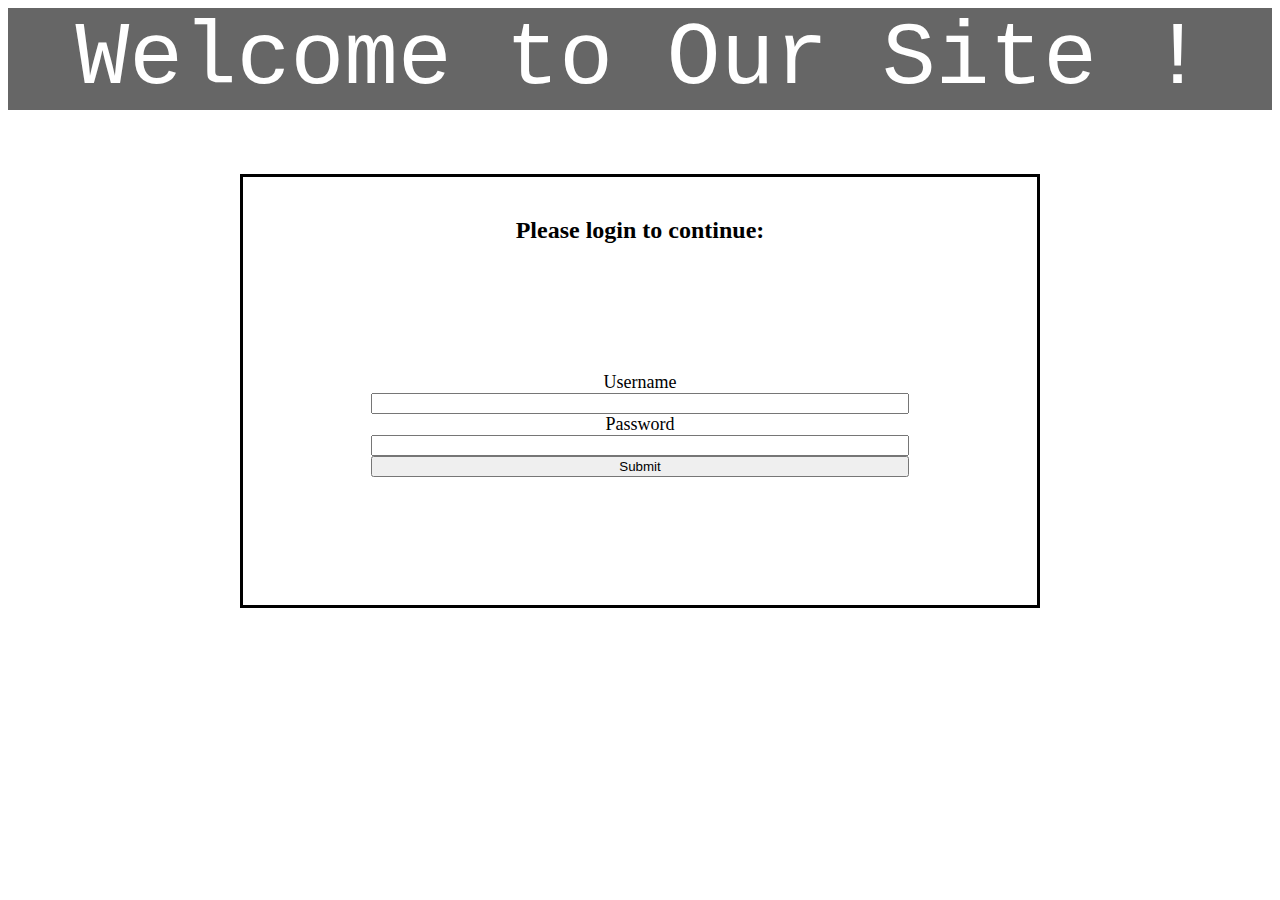
<file: 0.jsLogin/index.html>
<!DOCTYPE html>
<html lang="en">
<head>
    <link rel="stylesheet" href="style.css">
    <script src="script.js"></script>
    <meta charset="UTF-8">
    <meta name="viewport" content="width=device-width, initial-scale=1.0">
    <meta http-equiv="X-UA-Compatible" content="ie=edge">
    <title>Javascript Login</title>
</head>
<body>

    <header> Welcome to Our Site !</header>
    
    <div id="login-container">
        <center><h2 style="padding-top: 20px;"> Please login to continue: </h2></center>
        <form id="login-form" action="#" onsubmit="return submitFunction(event,this);">

            <label for="user">Username</label>
            <input type="text" name="user" id="user" required>   
     
            <label for="pass">Password</label>
            <input type="password" name="pass" required>
            <!--   ^^^^^^^^^^^^^^ type="password" makes the password show up as ***** characters as you type it in -->
        
            <input type="submit" value="Submit">
        </form>
    </div>    

</body>
</html>
</file>
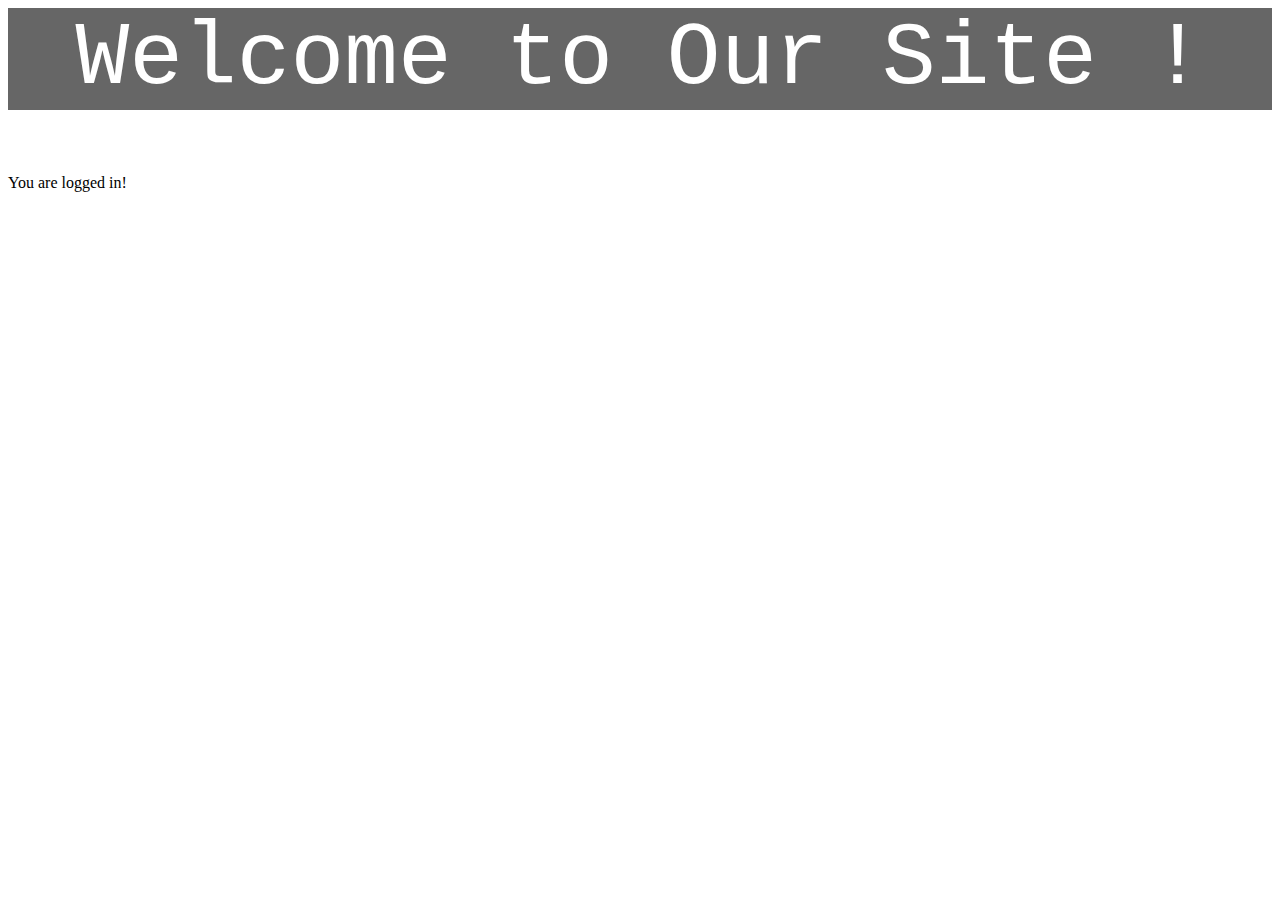
<file: 0.jsLogin/welcome.html>
<!DOCTYPE html>
<html lang="en">
<head>
    <link rel="stylesheet" href="style.css">
    <title>Welcome</title>
</head>
<body>
    <header> Welcome to Our Site ! </header>
    <p> You are logged in! </p>
</body>
</html>
</file>
<file: 0.jsLogin/style.css>
header {
    min-height: 10vh;
    font-family: 'Courier New', Courier, monospace;
    font-size: 7vw;
    text-align: center;

    background-color: rgba(0, 0, 0, .6);
    color: #fff;
    margin-bottom: 5vw;
}
#login-container {
    width: 62vw;

    margin: auto;
    border-style: solid;
    
}
#login-form {
    margin: 10vw;
    font-size: large;
    text-align: center;
    display: flex;
    flex-direction: column;
}
</file>
